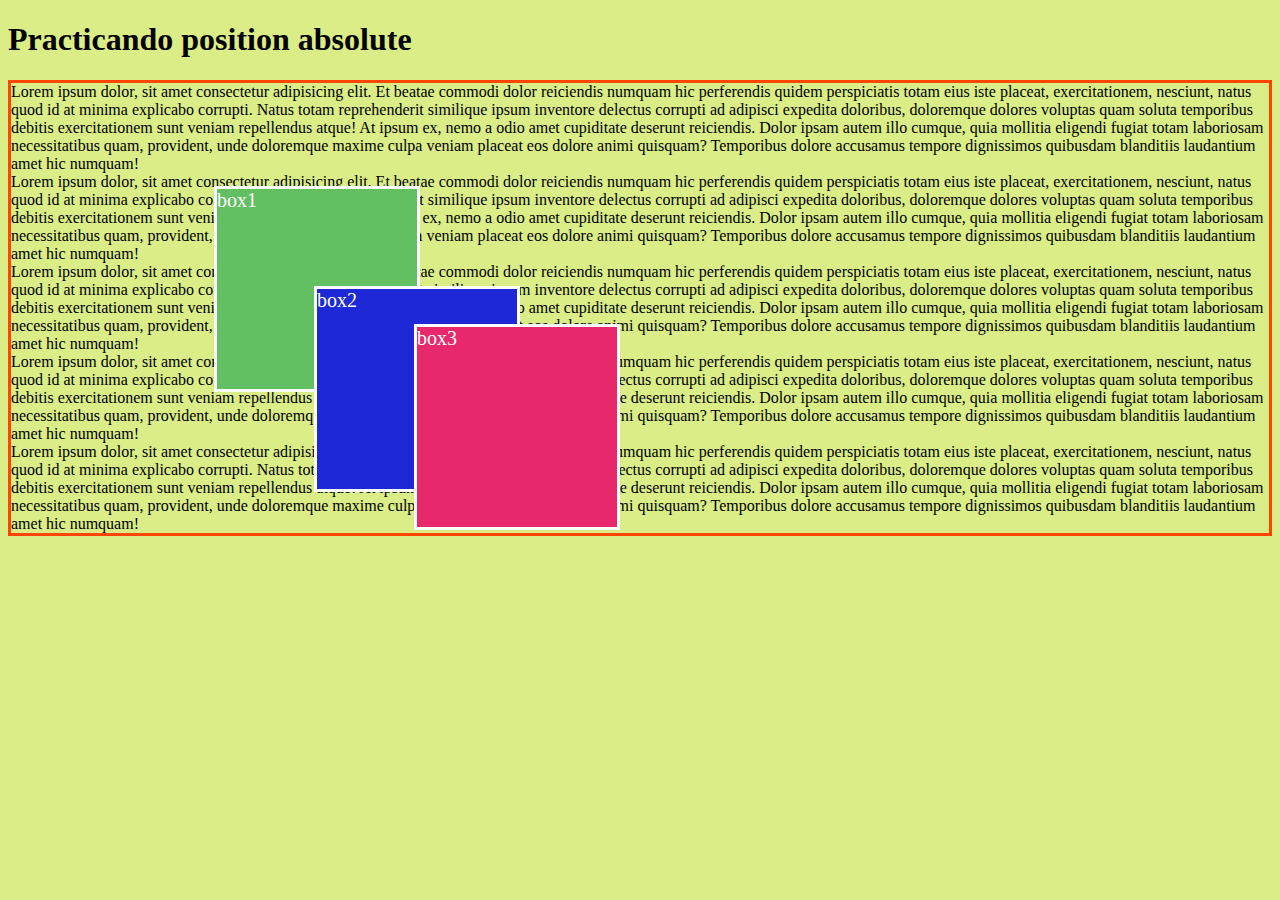
<file: position-absolute.html>
<!DOCTYPE html>
<html lang="en">
<head>
    <meta charset="UTF-8">
    <meta name="viewport" content="width=device-width, initial-scale=1.0">
    <title>Document</title>

    <link rel="stylesheet" href="/assets/css/styles7.css" />
</head>
<body>

    <h1>Practicando position absolute</h1>

    <main>

        <div class="box box1">box1</div>
        <div class="box box2">box2</div>
        <div class="box box3">box3</div>



        <section>

            <article>
                Lorem ipsum dolor, sit amet consectetur adipisicing elit. Et beatae commodi dolor reiciendis numquam hic perferendis quidem perspiciatis totam eius iste placeat, exercitationem, nesciunt, natus quod id at minima explicabo corrupti. Natus totam reprehenderit similique ipsum inventore delectus corrupti ad adipisci expedita doloribus, doloremque dolores voluptas quam soluta temporibus debitis exercitationem sunt veniam repellendus atque! At ipsum ex, nemo a odio amet cupiditate deserunt reiciendis. Dolor ipsam autem illo cumque, quia mollitia eligendi fugiat totam laboriosam necessitatibus quam, provident, unde doloremque maxime culpa veniam placeat eos dolore animi quisquam? Temporibus dolore accusamus tempore dignissimos quibusdam blanditiis laudantium amet hic numquam!
            </article>
            <article>
                Lorem ipsum dolor, sit amet consectetur adipisicing elit. Et beatae commodi dolor reiciendis numquam hic perferendis quidem perspiciatis totam eius iste placeat, exercitationem, nesciunt, natus quod id at minima explicabo corrupti. Natus totam reprehenderit similique ipsum inventore delectus corrupti ad adipisci expedita doloribus, doloremque dolores voluptas quam soluta temporibus debitis exercitationem sunt veniam repellendus atque! At ipsum ex, nemo a odio amet cupiditate deserunt reiciendis. Dolor ipsam autem illo cumque, quia mollitia eligendi fugiat totam laboriosam necessitatibus quam, provident, unde doloremque maxime culpa veniam placeat eos dolore animi quisquam? Temporibus dolore accusamus tempore dignissimos quibusdam blanditiis laudantium amet hic numquam!
            </article>    <article>
                Lorem ipsum dolor, sit amet consectetur adipisicing elit. Et beatae commodi dolor reiciendis numquam hic perferendis quidem perspiciatis totam eius iste placeat, exercitationem, nesciunt, natus quod id at minima explicabo corrupti. Natus totam reprehenderit similique ipsum inventore delectus corrupti ad adipisci expedita doloribus, doloremque dolores voluptas quam soluta temporibus debitis exercitationem sunt veniam repellendus atque! At ipsum ex, nemo a odio amet cupiditate deserunt reiciendis. Dolor ipsam autem illo cumque, quia mollitia eligendi fugiat totam laboriosam necessitatibus quam, provident, unde doloremque maxime culpa veniam placeat eos dolore animi quisquam? Temporibus dolore accusamus tempore dignissimos quibusdam blanditiis laudantium amet hic numquam!
            </article>    <article>
                Lorem ipsum dolor, sit amet consectetur adipisicing elit. Et beatae commodi dolor reiciendis numquam hic perferendis quidem perspiciatis totam eius iste placeat, exercitationem, nesciunt, natus quod id at minima explicabo corrupti. Natus totam reprehenderit similique ipsum inventore delectus corrupti ad adipisci expedita doloribus, doloremque dolores voluptas quam soluta temporibus debitis exercitationem sunt veniam repellendus atque! At ipsum ex, nemo a odio amet cupiditate deserunt reiciendis. Dolor ipsam autem illo cumque, quia mollitia eligendi fugiat totam laboriosam necessitatibus quam, provident, unde doloremque maxime culpa veniam placeat eos dolore animi quisquam? Temporibus dolore accusamus tempore dignissimos quibusdam blanditiis laudantium amet hic numquam!
            </article>    <article>
                Lorem ipsum dolor, sit amet consectetur adipisicing elit. Et beatae commodi dolor reiciendis numquam hic perferendis quidem perspiciatis totam eius iste placeat, exercitationem, nesciunt, natus quod id at minima explicabo corrupti. Natus totam reprehenderit similique ipsum inventore delectus corrupti ad adipisci expedita doloribus, doloremque dolores voluptas quam soluta temporibus debitis exercitationem sunt veniam repellendus atque! At ipsum ex, nemo a odio amet cupiditate deserunt reiciendis. Dolor ipsam autem illo cumque, quia mollitia eligendi fugiat totam laboriosam necessitatibus quam, provident, unde doloremque maxime culpa veniam placeat eos dolore animi quisquam? Temporibus dolore accusamus tempore dignissimos quibusdam blanditiis laudantium amet hic numquam!
            </article>
        </section>
    </main>



    
</body>
</html>
</file>
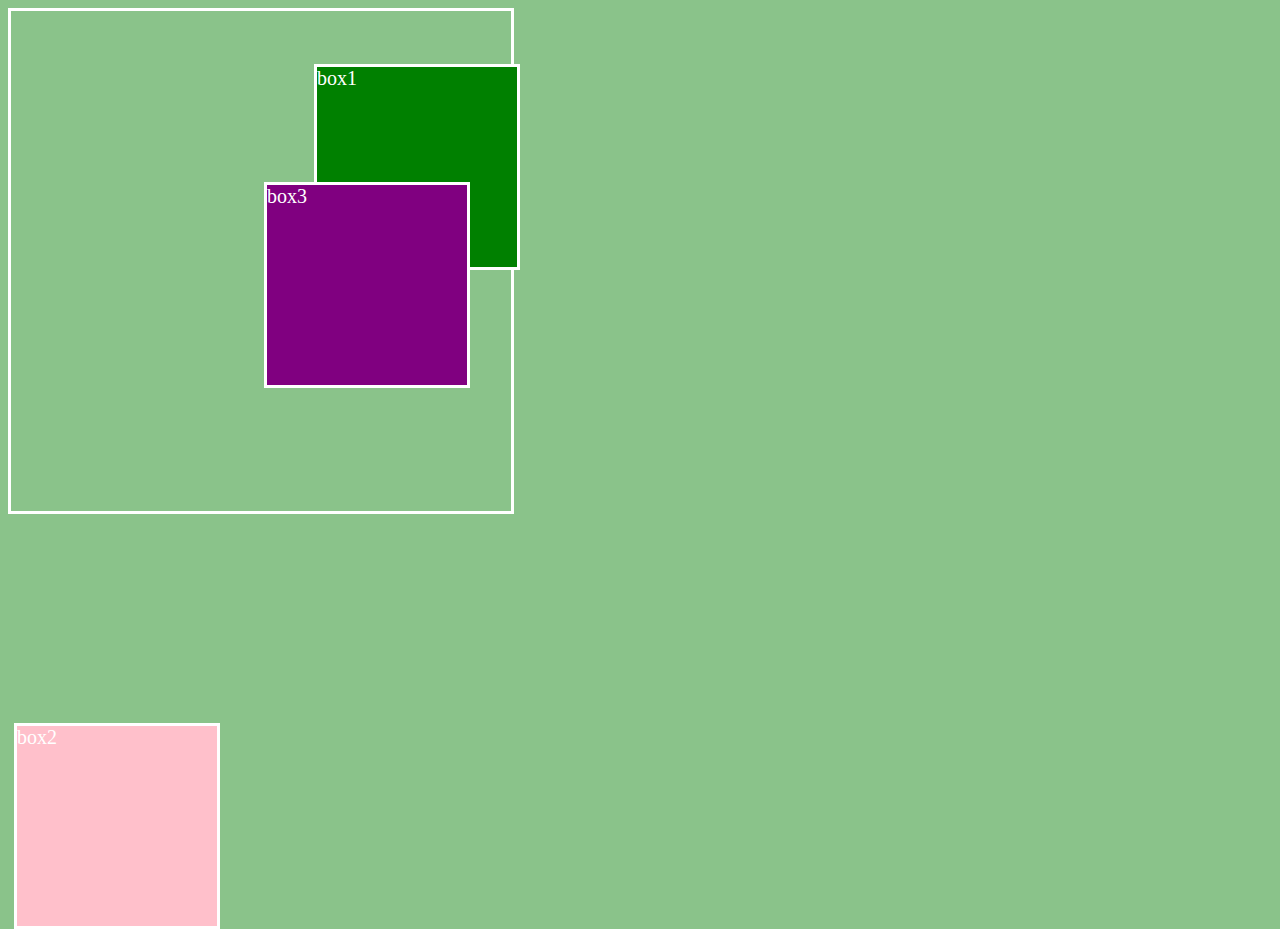
<file: position-relativo.html>
<!DOCTYPE html>
<html lang="en">
<head>
    <meta charset="UTF-8">
    <meta name="viewport" content="width=device-width, initial-scale=1.0">
    <title>Document</title>

    <link rel="stylesheet" href="/assets/css/styles6.css" />
</head>
<body>


    <main>

        <div class="box box1">box1</div>
        <div class="box box2">box2</div>
        <div class="box box3">box3</div>

    </main>
    
</body>
</html>
</file>
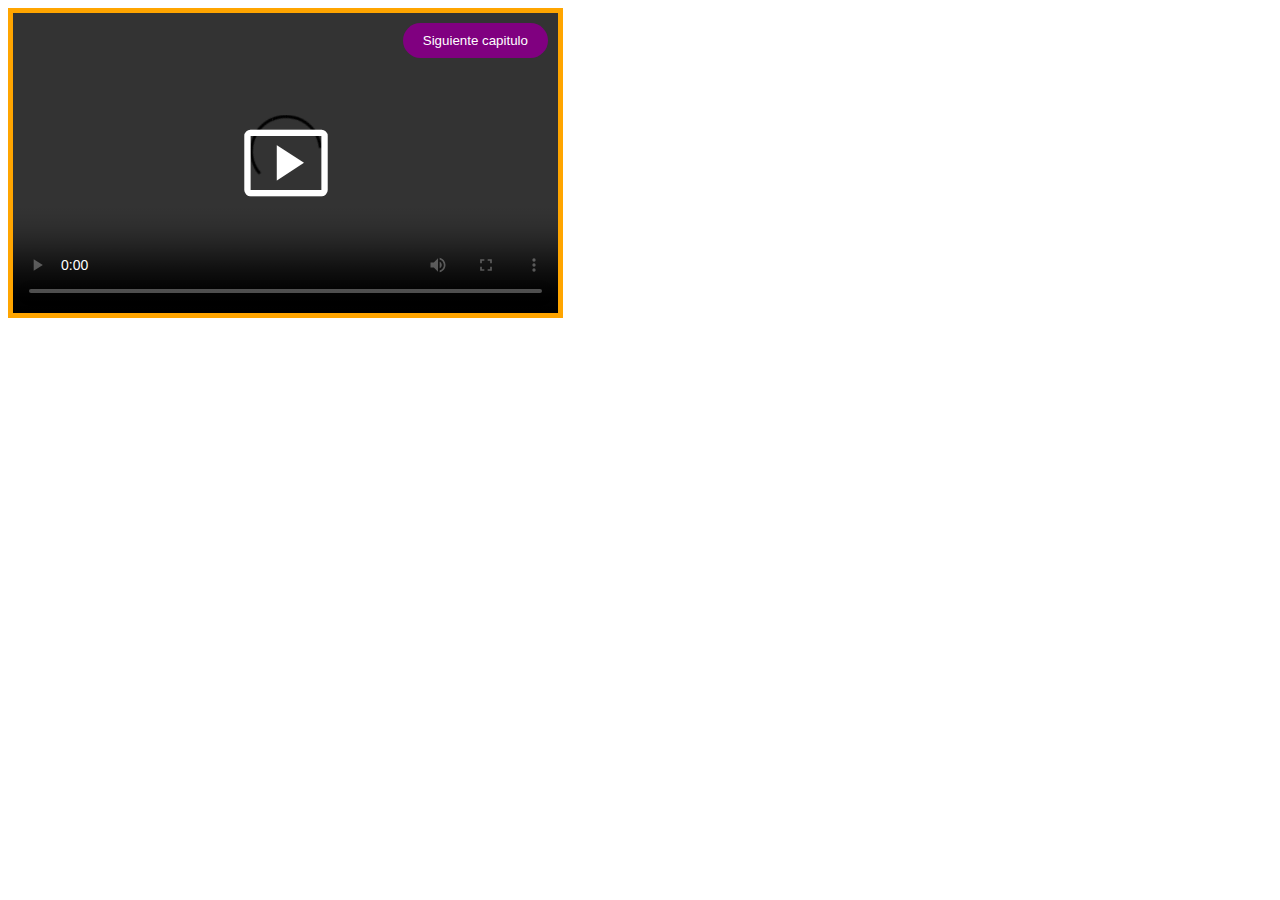
<file: practica-positions.html>
<!DOCTYPE html>
<html lang="en">
<head>
    <meta charset="UTF-8">
    <meta name="viewport" content="width=device-width, initial-scale=1.0">
    <title>Document</title>
    <link rel="stylesheet" href="/assets/css/styles9.css" />
    <link rel="stylesheet" href="https://fonts.googleapis.com/css2?family=Material+Symbols+Outlined:opsz,wght,FILL,GRAD@20..48,100..700,0..1,-50..200" />
</head>
<body>

    <main>


        <div class="player">


            <video class="video-dojo" src="https://www.w3schools.com/html/mov_bbb.mp4" controls type="video/mp4"></video>
            
            <button class="next-video">Siguiente capitulo</button>

            <span class="material-symbols-outlined icono-play">
                smart_display
                </span>

        </div>
        

    </main>
    
</body>
</html>
</file>
<file: assets/css/styles7.css>
body {
    background-color: rgb(218, 237, 134);
}


.box {
    font-size: 20px;
    color: white;
    width: 200px;
    height: 200px;
    background-color: purple;
    border: 3px solid white;
    margin: 3px;
}


main {
    border: 3px solid orangered;
    position: relative;
    left: 0;
    top: 0;
}


.box1 {
    background-color: rgb(98, 192, 98);
    position: absolute;
    top: 100px;
    left: 200px;
    z-index: 2;
}



.box2 {
    background-color: rgb(29, 41, 214);
    position: absolute;
    top: 200px;
    left: 300px;
    z-index: 1000;
}




.box3 {
    background-color: rgb(231, 40, 107);
    position: absolute;
    bottom: 0;
    left: 400px;
    z-index: 999999999
}
</file>
<file: assets/css/styles6.css>
body {
    background-color: rgb(138, 195, 138);
}


.box {
    font-size: 20px;
    color: white;
    width: 200px;
    height: 200px;
    background-color: purple;
    border: 3px solid white;
    margin: 3px;
}



.box1 {
    background-color: green;
    position: relative;
    left: 300px;
    top: 50px;
}

.box2 {
    background-color: pink;
    position: relative;
    left: 0;
    top: 100%;
}



.box3 {
    position: relative;
    left: 50%;
    /* top: -100px; */
    bottom: 50%;
}


main {
    border: 3px solid white;
    height: 500px;
    width: 500px;
}
</file>
<file: assets/css/styles9.css>
.player {
    position: relative;
    left: 0;
    top: 0;
    height: 300px;
    width: 545px;
    border: 5px solid orange;
}




.video-dojo {
    width: 100%;
    height: 100%;
}



.next-video {
    position: absolute;
    right: 0;
    top: 0;
    padding: 10px 20px;
    border-radius: 20px;
    background-color: purple;
    color: white;
    border: none;
    margin: 10px;
    cursor: pointer;
}


.next-video:hover {
    background-color: black;
    font-size: 25px;
}



.icono-play {
    position: absolute;
    left: 50%;
    top: 50%;
    font-size: 100px !important;
    color: white;
    transform: translate(-50%, -50%);
    cursor: pointer;
}

.icono-play:hover {
    color: red;
    font-size: 150px !important;
}
</file>
